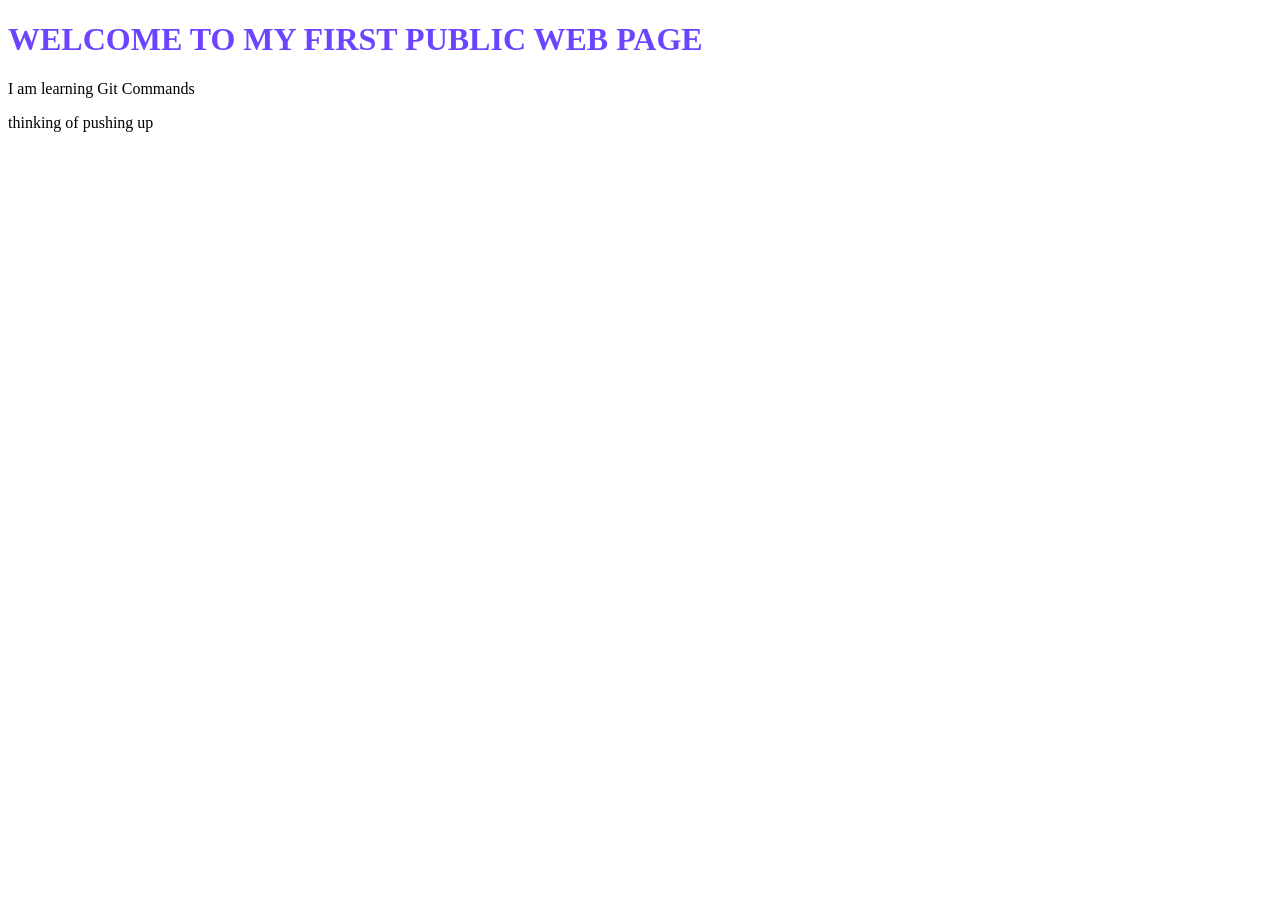
<file: index.html>
<!DOCTYPE html>
<html lang="en">
<head>
    <meta charset="UTF-8">
    <meta name="viewport" content="width=device-width, initial-scale=1.0">
    <link rel="stylesheet" href="git.css">
    <title>Document</title>
</head>
<body>
    <h1>WELCOME TO MY FIRST PUBLIC WEB PAGE</h1>
    <p> I am learning Git Commands</p>
    <p>thinking of pushing up</p>
</body>
</html>
</file>
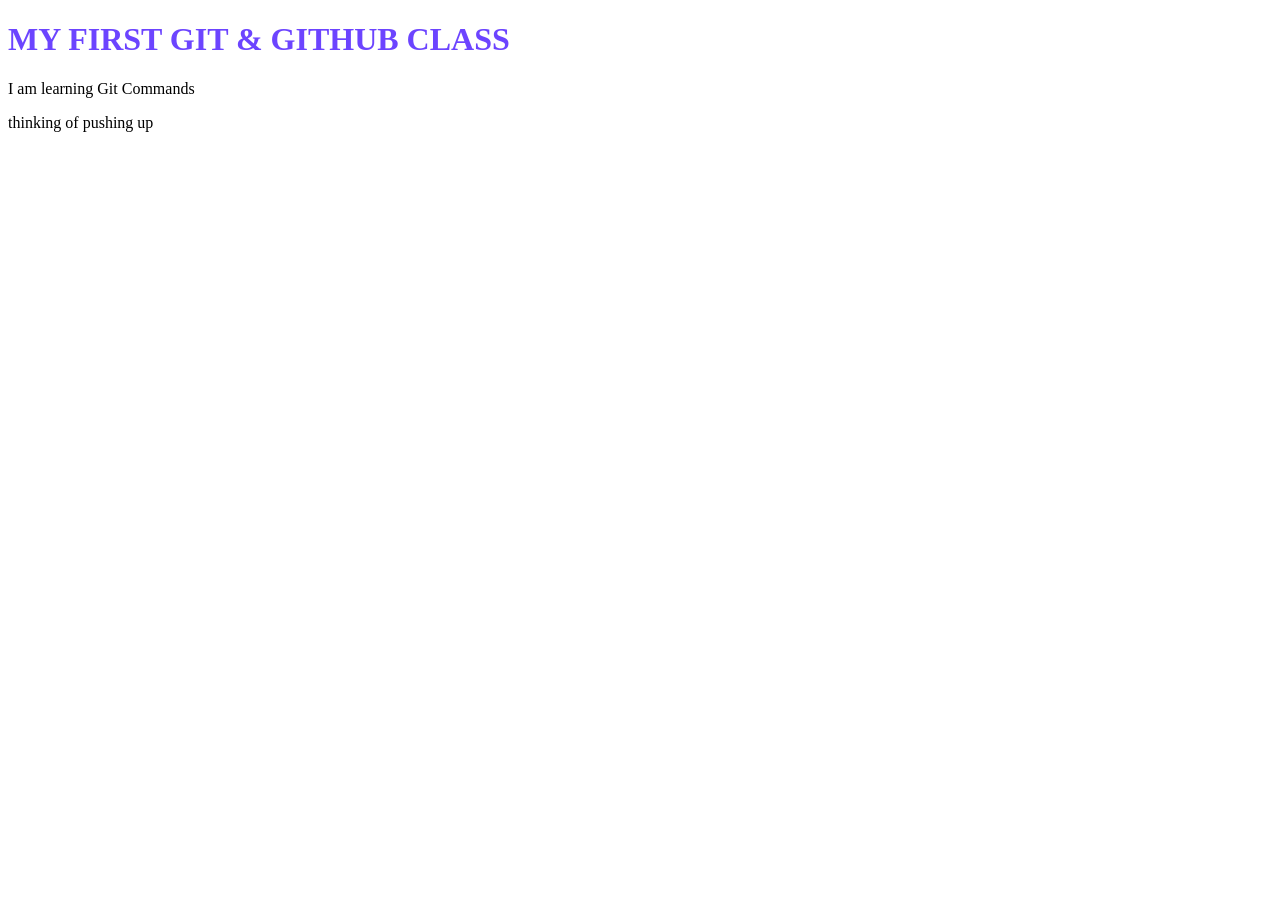
<file: git.html>
<!DOCTYPE html>
<html lang="en">
<head>
    <meta charset="UTF-8">
    <meta name="viewport" content="width=device-width, initial-scale=1.0">
    <link rel="stylesheet" href="git.css">
    <title>Document</title>
</head>
<body>
    <h1>MY FIRST GIT & GITHUB CLASS</h1>
    <p> I am learning Git Commands</p>
    <p>thinking of pushing up</p>
</body>
</html>
</file>
<file: git.css>
h1{
    color:rgba(55, 0, 255, 0.733);
}
</file>
